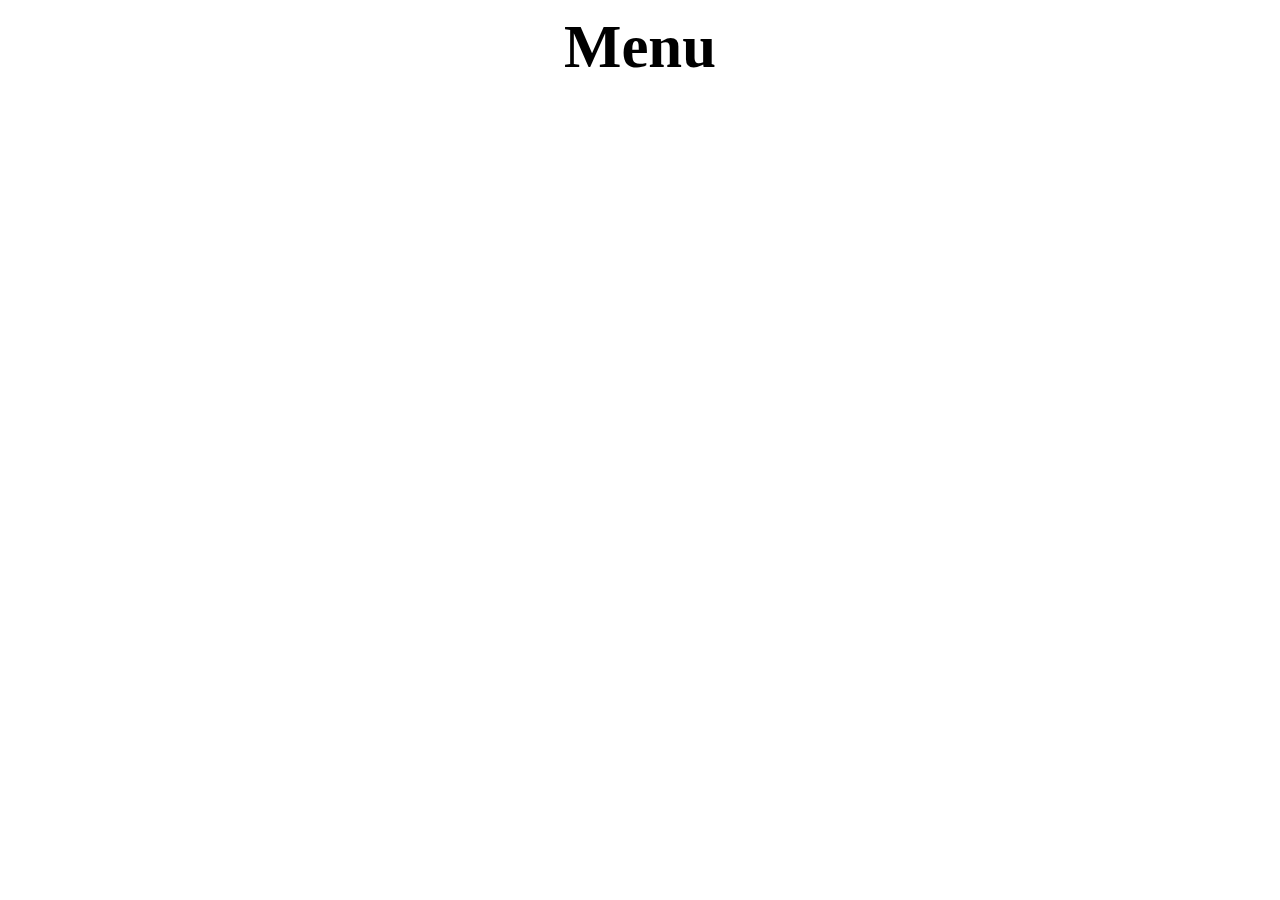
<file: onlinemeal/newhtml.html>
<!DOCTYPE html>
<!--
Click nbfs://nbhost/SystemFileSystem/Templates/Licenses/license-default.txt to change this license
Click nbfs://nbhost/SystemFileSystem/Templates/ClientSide/html.html to edit this template
-->
<html>
    <head>
        <title>Menu</title>
        <link rel="stylesheet" type="text/css" href="style.css">
    </head>
    <body>
             <h1 class="h-primary center">Menu</h1>
        
        
    </body>
</html>
</file>
<file: onlinemeal/style.css>
/*
Click nbfs://nbhost/SystemFileSystem/Templates/Licenses/license-default.txt to change this license
Click nbfs://nbhost/SystemFileSystem/Templates/ClientSide/css.css to edit this template
*/
/* 
    Created on : 04-Jul-2022, 1:43:29 pm
    Author     : raviteja
*/
/* CSS Reset */
*{
    margin: 0;
    padding: 0;
}

html{
    scroll-behavior: smooth;
}

/* CSS Variables */
:root{
    --navbar-height: 59px;
}

/* Navigation Bar */
#navbar{
    display: flex;
    align-items: center;
    position: sticky;
    top: 0px;
}

#navbar::before{
    content: "";
    background-color: black;
    position: absolute;
    top:0px;
    left:0px;
    height: 100%;
    width:100%;
    z-index: -1;
    opacity: 0.7;
}

/* Navigation Bar: Logo and Image */
#logo{
    margin: 10px 34px;
}

#logo img{
    height: 59px;
    margin: 3px 6px;
}


/* Navigation Bar: List Styling */

#navbar ul{
    display: flex;
    font-family: 'Baloo Bhai', cursive;
    
}

#navbar ul li{ 
    list-style: none;
    font-size: 1.3rem;
}

#navbar ul li a{
    color: white;
    display: block;
    padding: 3px 22px;
    border-radius: 20px;
    text-decoration: none;
    
}

#navbar ul li a:hover{
    color: black;
    background-color: white;
}

/* Home Section */
#home{
    display: flex;
    flex-direction: column;
    padding:3px 200px;
    height: 550px;
    justify-content: center;
    align-items: center;
}

#home::before{ 
    content: "";
    position: absolute;
    background: url('./bg1.jpg') no-repeat center center/cover;
    height: 642px;
    top:0px;
    left:0px;
    width: 100%;
    z-index: -1;
    opacity:1;
    
}

#home h1{
    color:white;
    text-align: center;
    font-family: 'Bree Serif', serif;
}

#home p{
    color:white;
    text-align: center;
    font-size: 1.5rem;
    font-family: 'Bree Serif', serif;
}
/* Services Section */
#services{
    margin: 34px;
    display: flex;
}
#services .box{ 
    border: 2px solid brown;
    padding: 34px;
    margin: 2px 55px;
    border-radius: 28px;
    background: #f2f2f2;
    margin-bottom: 20px;
}

#services .box img{ 
   height: 160px;
   margin: auto;
   display: block;
}

#services .box p{
    font-family: 'Bree Serif', serif;

} 

/* Clients Section */
#client-section{ 
    position: relative;
}

#client-section::before{
 content: "";
 position: absolute;
 background: url('./bg2.jpg');
 
 width: 100%;
 height: 100%;
 z-index: -1;
 opacity: 0.3;
}

#clients{
    display: flex;
    justify-content: center;
    align-items: center;
}

.client-item{
    padding: 34px;
}

#clients img{
    height: 124px;
}


/* Contact Section */
#contact{
    position: relative;
}
#contact::before{
    content: "";
    position: absolute;
    width: 100%;
    height: 100%;
    z-index: -1;
    opacity: 0.7;
    background: url('../contact.jpg') no-repeat center center/cover;

}
#contact-box{
    display: flex;
    justify-content: center;
    align-items: center;
    padding-bottom: 34px;
}
#contact-box input, 
#contact-box textarea{
    width: 100%;
    padding: 0.5rem;
    border-radius: 9px;
    font-size: 1.1rem;
} 

#contact-box form{
    width: 40%;
}

#contact-box label{
   font-size: 1.3rem;
   font-family: 'Bree Serif', serif;

}


footer{
    background: black;
    color: white;
    padding: 9px 20px;
}

/* Utility Classes */
.h-primary{
    font-family: 'Bree Serif', serif;
    font-size: 3.8rem;
    padding: 12px;
}

.h-secondary{
    font-family: 'Bree Serif', serif;
    font-size: 2.3rem;
    padding: 12px;
}

.btn{
    padding: 6px 20px;
    border: 2px solid white;
    background-color: brown;
    color: white;
    margin: 17px;
    font-size: 1.5rem;
    border-radius: 10px;
    cursor:pointer;
}

.center{
    text-align: center;
}
input{
   margin-top: 10px;
    font-size: 20px;
    margin-bottom: 10px;
}
#submit{
    border: none;
    background-color: #26211f;
    color: white;
    font-size: 16px;
    margin: 4px -4px;
    padding: 16px 40px;
    
}
@media only screen and (max-width: 600px){
    #services{
        display: flex;
    flex-direction: column;
    }
}
</file>
